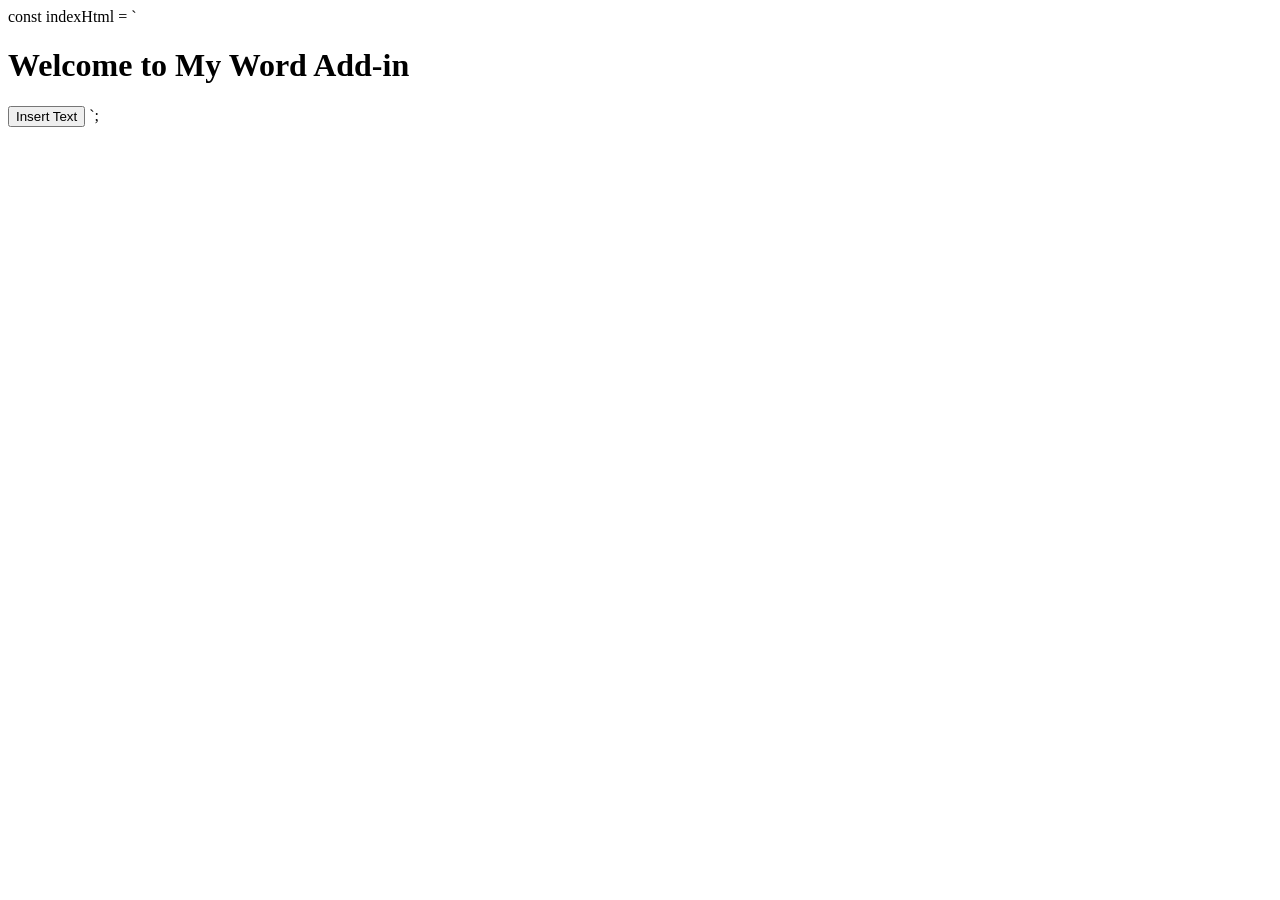
<file: index.html>
const indexHtml = `<!DOCTYPE html>
<html lang="en">
<head>
  <meta charset="UTF-8">
  <meta name="viewport" content="width=device-width, initial-scale=1.0">
  <title>My Word Add-in</title>
  <script src="main.js"></script>
</head>
<body>
  <h1>Welcome to My Word Add-in</h1>
  <button id="insertText">Insert Text</button>
</body>
</html>`;
</file>
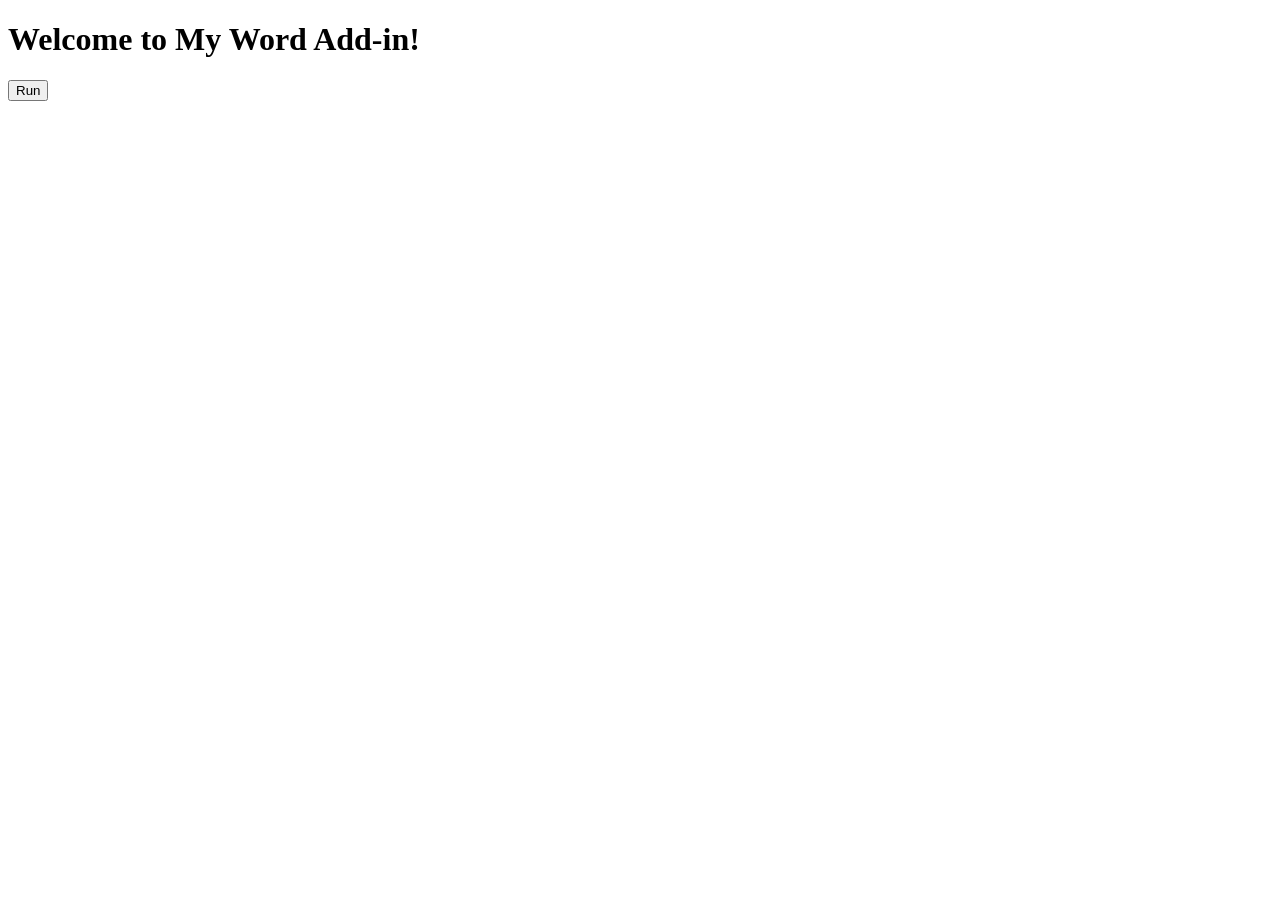
<file: taskpane.html>
<!DOCTYPE html>
<html>
<head>
    <title>My Word Add-in</title>
    <script src="https://appsforoffice.microsoft.com/lib/1/hosted/office.js"></script>
    <script src="taskpane.js"></script>
</head>
<body>
    <h1>Welcome to My Word Add-in!</h1>
    <button id="run">Run</button>
</body>
</html>
</file>
